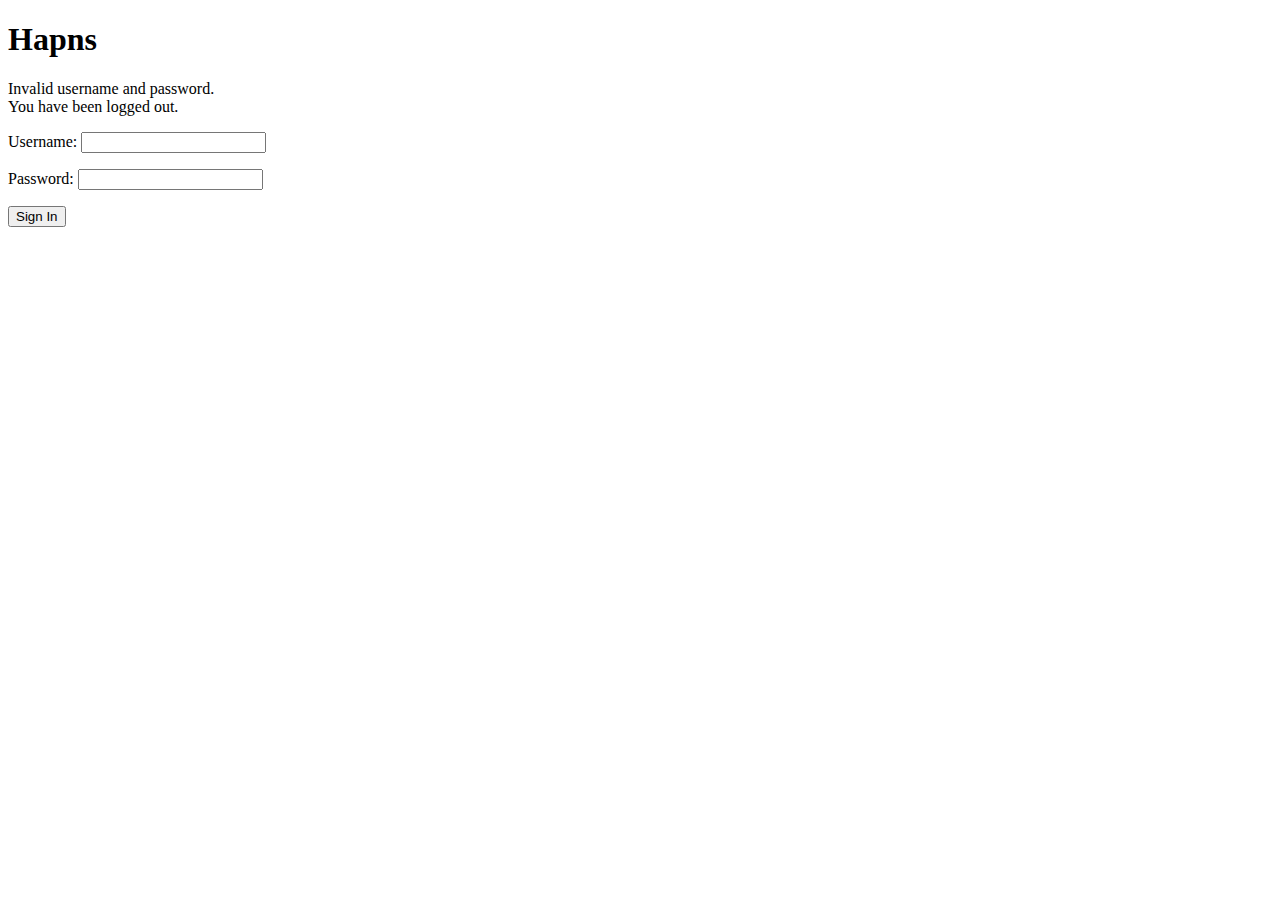
<file: src/main/resources/templates/login.html>
<!DOCTYPE html>
<html xmlns="http://www.w3.org/1999/xhtml" xmlns:th="http://www.thymeleaf.org"
      xmlns:sec="http://www.thymeleaf.org/thymeleaf-extras-springsecurity3">
<head>
    <title>Spring Security Example </title>
    <link th:href="@{/css/indexStyle.css}" rel="stylesheet" />
    <link th:href="@{/css/loginStyle.css}" rel="stylesheet" />
</head>
<body>
	<h1>Hapns</h1>

    <div th:if="${param.error}">
        Invalid username and password.
    </div>
    <div th:if="${param.logout}">
        You have been logged out.
    </div>
    
    <div class="formContainer">
	    <form class="inputBox" th:action="@{/login}" method="post">
	        
        	<p>Username: <input type="text" name="username"/> </p>        	        	
        	<p>Password: <input type="password" name="password"/> </p>        	
        	<p><input class="submitButton" type="submit" value="Sign In"/></p>
        		    
        
	    </form>
    </div>
</body>
</html>
</file>
